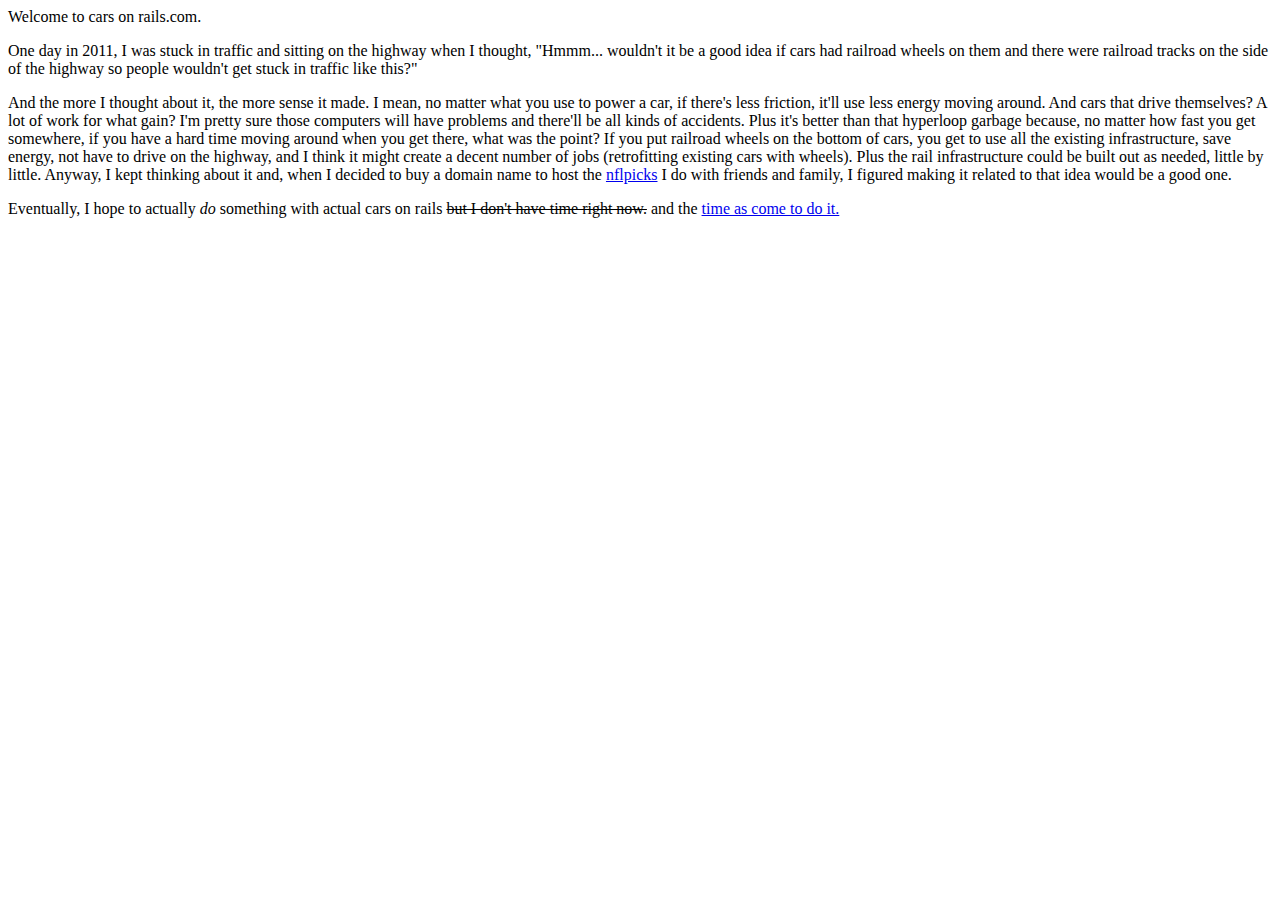
<file: src/main/carsonrails/html/index.html>
<html>
	<head>
		<title>Cars on rails</title>
		<meta name="viewport" content="initial-scale=1.0, minimum-scale=0.25, maximum-scale=5.0, user-scalable=yes">
		<meta content="text/html;charset=utf-8" http-equiv="Content-Type">
		<meta content="utf-8" http-equiv="encoding">
	</head>
	<body>
		<p>Welcome to cars on rails.com.</p>  
		<p>One day in 2011, I was stuck in traffic and sitting on the highway when I thought, "Hmmm...
wouldn't it be a good idea if cars had railroad wheels on them and there were railroad tracks on the side of the highway so people wouldn't
get stuck in traffic like this?"</p>  
		<p>And the more I thought about it, the more sense it made. I mean, no matter what you use to power a car, if there's less friction, it'll use less energy moving around.  And cars that drive themselves?  A lot of work for what gain?  I'm pretty sure those computers will have problems and there'll be all kinds of accidents.  Plus it's better than that hyperloop garbage because, no matter how fast you get somewhere, if you have a hard time moving around when you get there, what was the point?  If you put railroad wheels on the bottom of cars, you get to use all the existing infrastructure, save energy, not have to drive on the highway, and I think it might create a decent number of jobs (retrofitting existing cars with wheels).  Plus the rail infrastructure could be built out as needed, little by little.  Anyway, I kept thinking about it and, when I decided to buy a domain name to host the <a href="http://carsonrails.com/nflpicks/">nflpicks</a> I do with friends and family, I figured making it related to that idea would be a good one.</p>
		<p>Eventually, I hope to actually <i>do</i> something with actual cars on rails <span style="text-decoration: line-through;">but I don't have time right now.</span>
and the <a href="news.html">time as come to do it.</a></p>
	</body>
</html>
</file>
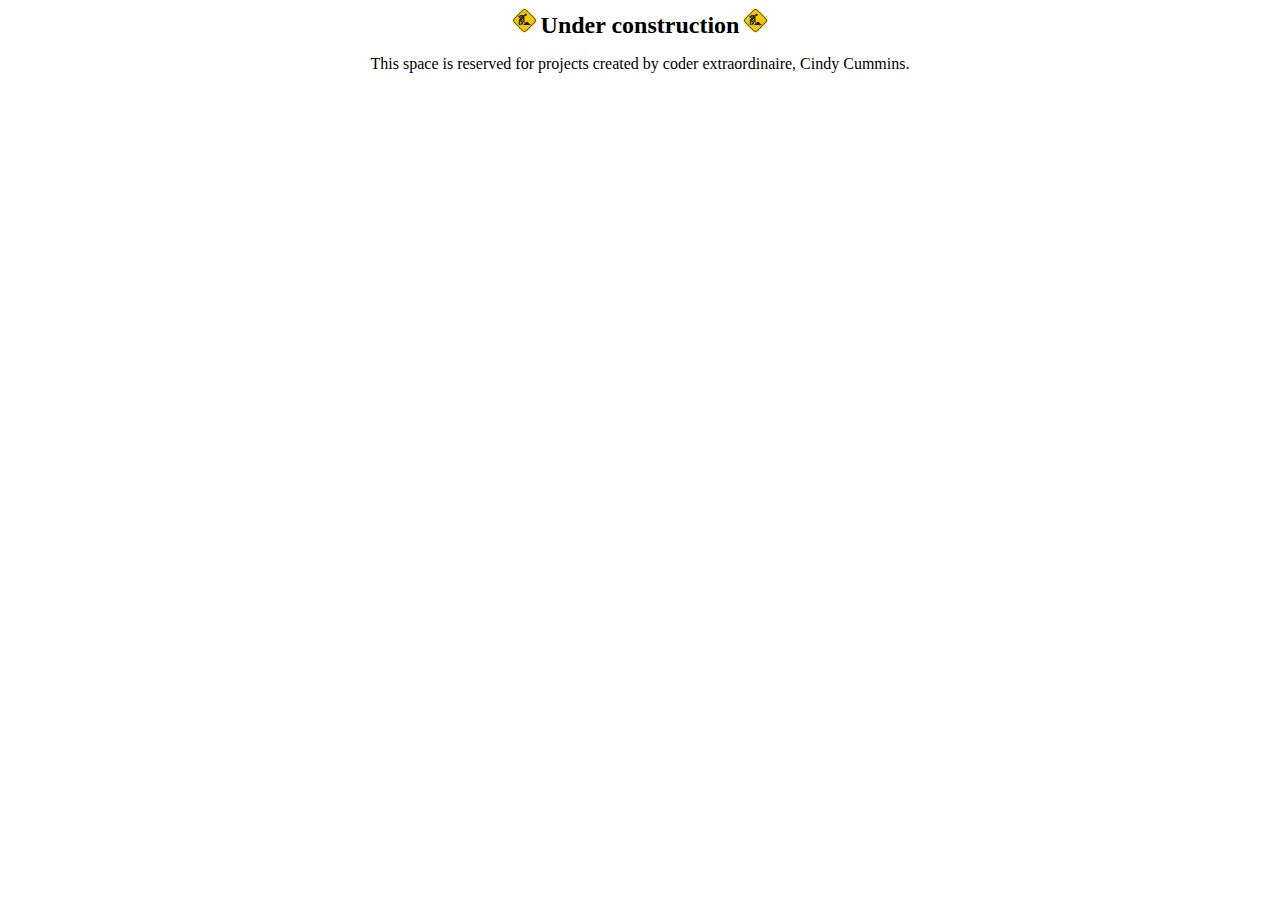
<file: src/main/carsonrails/html/cindy/index.html>
<html>
	<head>
		<title>Cindy's programming stuff</title>
	</head>
	<body>
		<div style="width: 100%; text-align: center;">
				<img src="underconstruction.jpeg" style="width: 25px; height: 25px;" />
				<span style="font-size: 24px; font-weight: bold;">Under construction</span>
				<img src="underconstruction.jpeg" style="width: 25px; height: 25px;" />
		</div>
		<div style="width: 100%; text-align: center;">
			<p style="font-size: 16px;">This space is reserved for projects created by coder extraordinaire, Cindy Cummins.</p>
		</div>
	</body>
</html>
</file>
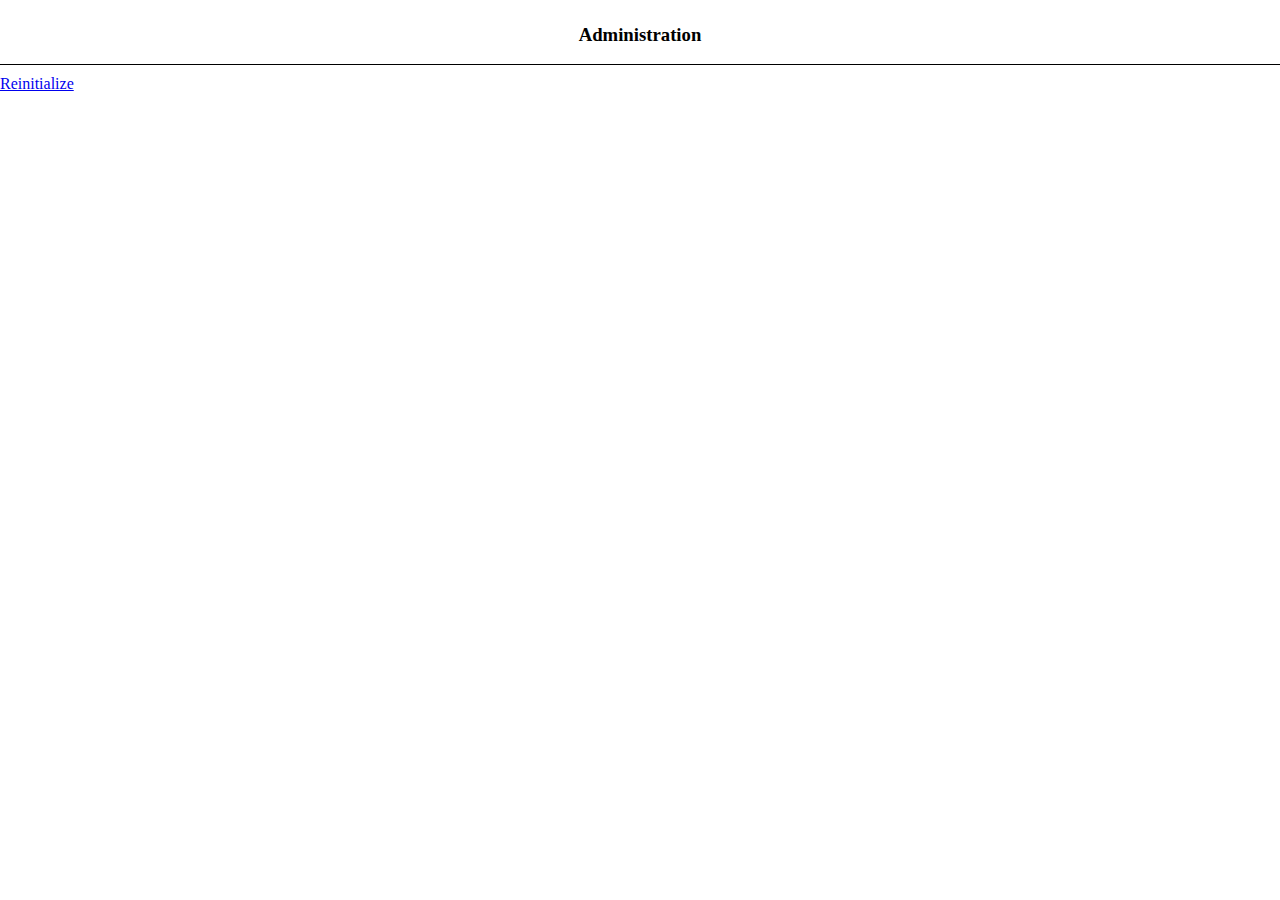
<file: src/main/webapp/admin.html>
<html>
	<head>
		<base href="nflpicks"/>
		<link rel="stylesheet" type="text/css" href="css/nflpicks.css?20250712">
		<script src="javascript/jquery-3.4.0.min.js"></script>
		<script src="javascript/nflpicks-common.js?20250712"></script>
		<script src="javascript/nflpicks-admin.js?20251018"></script>
		<meta name="viewport" content="initial-scale=1.0, minimum-scale=0.25, maximum-scale=5.0, user-scalable=yes">
		<meta content="text/html;charset=utf-8" http-equiv="Content-Type">
		<meta content="utf-8" http-equiv="encoding">
	</head>
	<body>
		<div class="top-header-container">
			<h3>Administration</h3>
		</div>
		<div id="contentContainer" class="content-container">
			<div id="reinitializeContainer">
				<div id="reinitializeLinkContainer">
					<a id="linkReinitialize" href="javascript:" onClick="onClickReinitialize();">Reinitialize</a>
				</div>
				<div id="reinitializeStatusContainer"></div>
			</div>
		</div>
	</body>
</html>
</file>
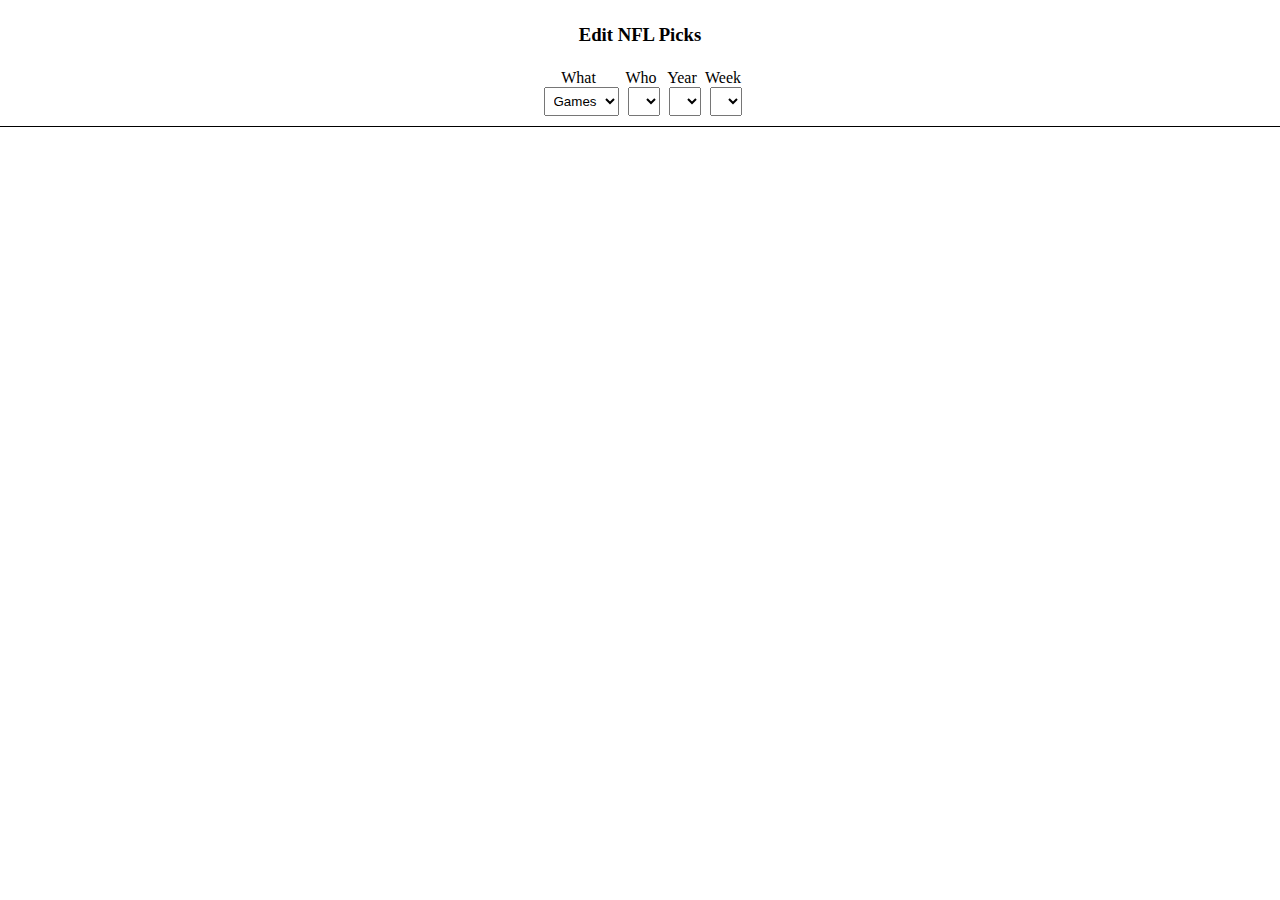
<file: src/main/webapp/edit.html>
<html>
	<head>
		<base href="nflpicks"/>
		<script src="javascript/jquery-3.4.0.min.js"></script>
		<script src="javascript/nflpicks-common.js?20220817"></script>
		<script src="javascript/nflpicks-edit.js?20220817"></script>
		<link rel="stylesheet" type="text/css" href="css/nflpicks.css?20220817">
		<meta name="viewport" content="initial-scale=1.0, minimum-scale=0.25, maximum-scale=5.0, user-scalable=yes">
		<meta content="text/html;charset=utf-8" http-equiv="Content-Type">
		<meta content="utf-8" http-equiv="encoding">
	</head>
	<body>
		<div class="top-header-container">
			<h3>Edit NFL Picks</h3>
		</div>
		<div class="selectors-container">
			<div class="selector-container">
				<div>What</div>
				<select id="type" onChange="updateView();" class="criteria-selector">
					<option value="games" selected>Games</option>
					<option value="picks">Picks</option>
				</select>
			</div>
			<div id="playerContainer" class="selector-container">
				<div>Who</div>
				<select id="player" onChange="updateView();" class="criteria-selector">
				</select>
			</div>
			<div id="yearContainer" class="selector-container">
				<div>Year</div>
				<select id="year" onChange="updateView();" class="criteria-selector">
				</select>
			</div>
			<div id="weekContainer" class="selector-container">
				<div>Week</div>
				<select id="week" onChange="updateView();" class="criteria-selector criteria-selector-week">
					<!--  needs to come from the server......... -->
				</select>
			</div>
		</div>
		<div style="padding-bottom: 10px;"></div>
		<div id="contentContainer" class="content-container">
		</div>
	</body>
</html>
</file>
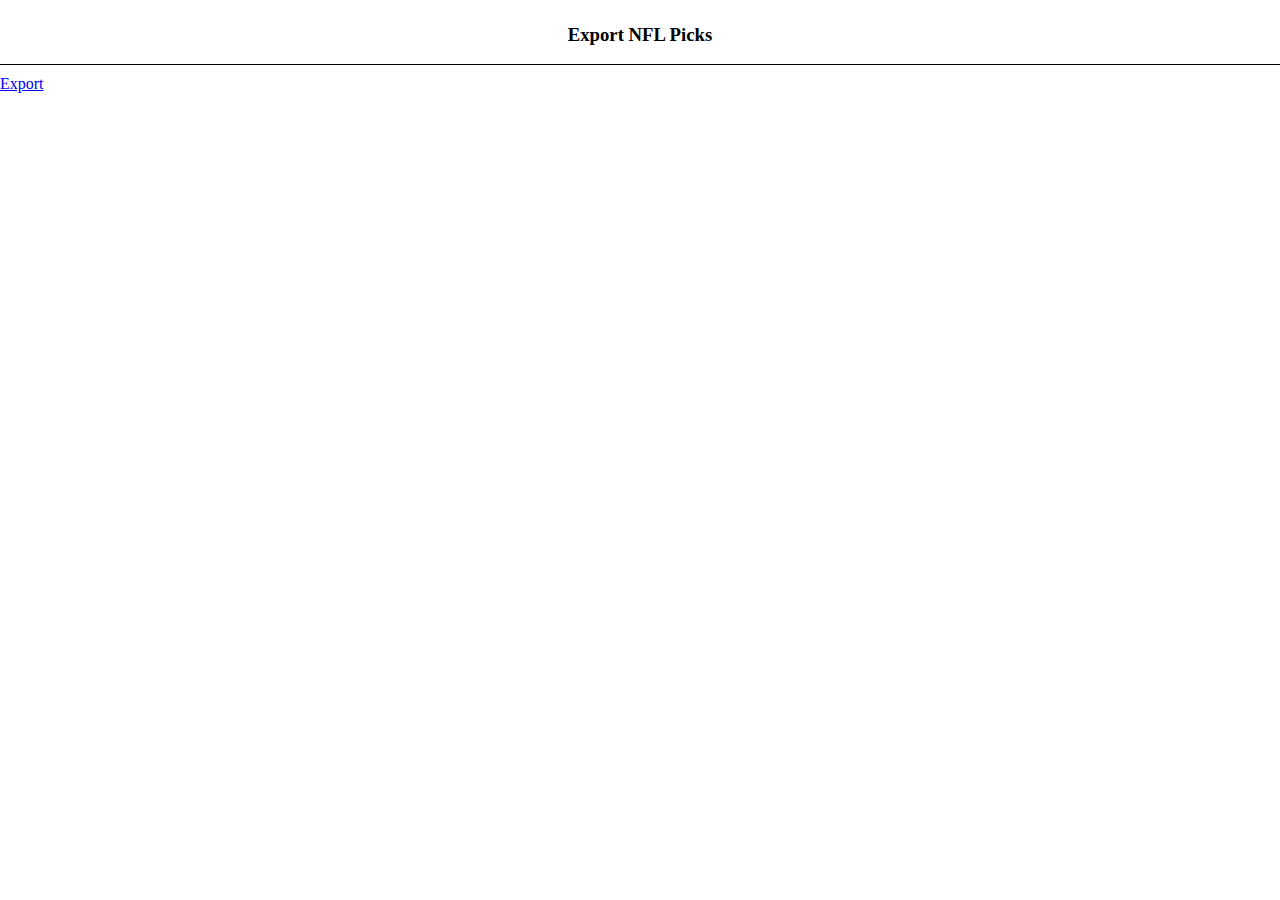
<file: src/main/webapp/export.html>
<html>
	<head>
		<base href="nflpicks"/>
		<link rel="stylesheet" type="text/css" href="css/nflpicks.css?20220817">
		<meta name="viewport" content="initial-scale=1.0, minimum-scale=0.25, maximum-scale=5.0, user-scalable=yes">
		<meta content="text/html;charset=utf-8" http-equiv="Content-Type">
		<meta content="utf-8" http-equiv="encoding">
	</head>
	<body>
		<div class="top-header-container">
			<h3>Export NFL Picks</h3>
		</div>
		<div id="contentContainer" class="content-container">
			<a href="export?target=exportPicks&type=csv">Export</a>
		</div>
	</body>
</html>
</file>
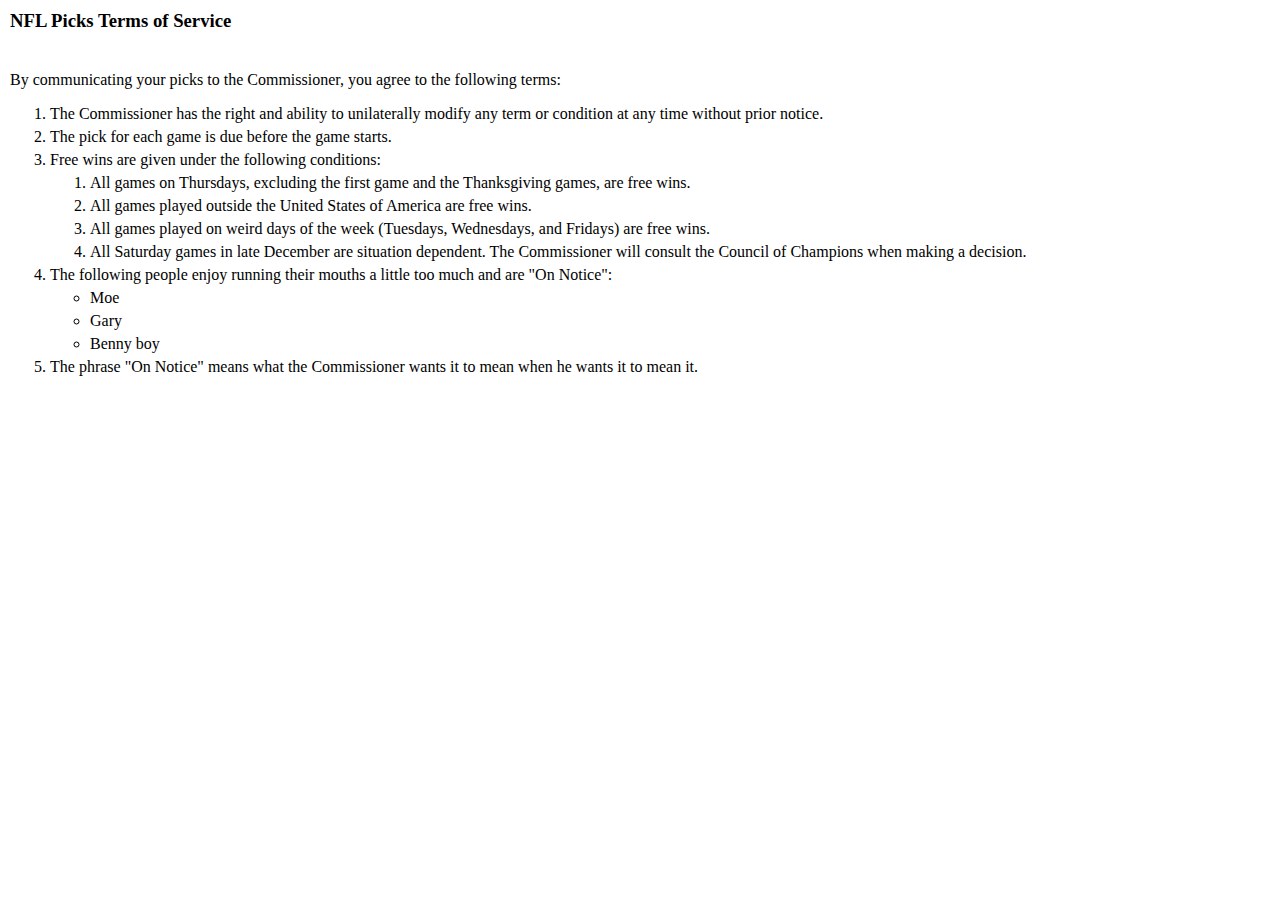
<file: src/main/webapp/legal.html>
<html>
	<head>
		<base href="nflpicks"/>
		<link rel="stylesheet" type="text/css" href="css/nflpicks.css?20241229">
		<meta name="viewport" content="initial-scale=1.0, minimum-scale=0.25, maximum-scale=5.0, user-scalable=yes">
		<meta content="text/html;charset=utf-8" http-equiv="Content-Type">
		<meta content="utf-8" http-equiv="encoding">
	</head>
	<body>
		<h3 style="padding: 10px;">NFL Picks Terms of Service</h3>
		<div style="padding: 10px;">
			<span>By communicating your picks to the Commissioner, you agree to the following terms:</span>
			<ol>
				<li>The Commissioner has the right and ability to unilaterally modify any term or condition at any time without prior notice.</li>
				<li style="padding-top: 5px;">The pick for each game is due before the game starts.</li>
				<li style="padding-top: 5px;">Free wins are given under the following conditions:
					<ol>
						<li style="padding-top: 5px;">All games on Thursdays, excluding the first game and the Thanksgiving games, are free wins.</li>
						<li style="padding-top: 5px;">All games played outside the United States of America are free wins.</li>
						<li style="padding-top: 5px;">All games played on weird days of the week (Tuesdays, Wednesdays, and Fridays) are free wins.</li>
						<li style="padding-top: 5px;">All Saturday games in late December are situation dependent.  The Commissioner will consult the Council of Champions when making a decision.</li>
					</ol>
				</li>
				<li style="padding-top: 5px;">The following people enjoy running their mouths a little too much and are "On Notice":
					<ul>
						<li style="padding-top: 5px;">Moe</li>
						<li style="padding-top: 5px;">Gary</li>
						<li style="padding-top: 5px;">Benny boy</li>
					</ul>
				</li>
				<li style="padding-top: 5px;">The phrase "On Notice" means what the Commissioner wants it to mean when he wants it to mean it.</li>
			</ol>
		</div>
	</body>
</html>
</file>
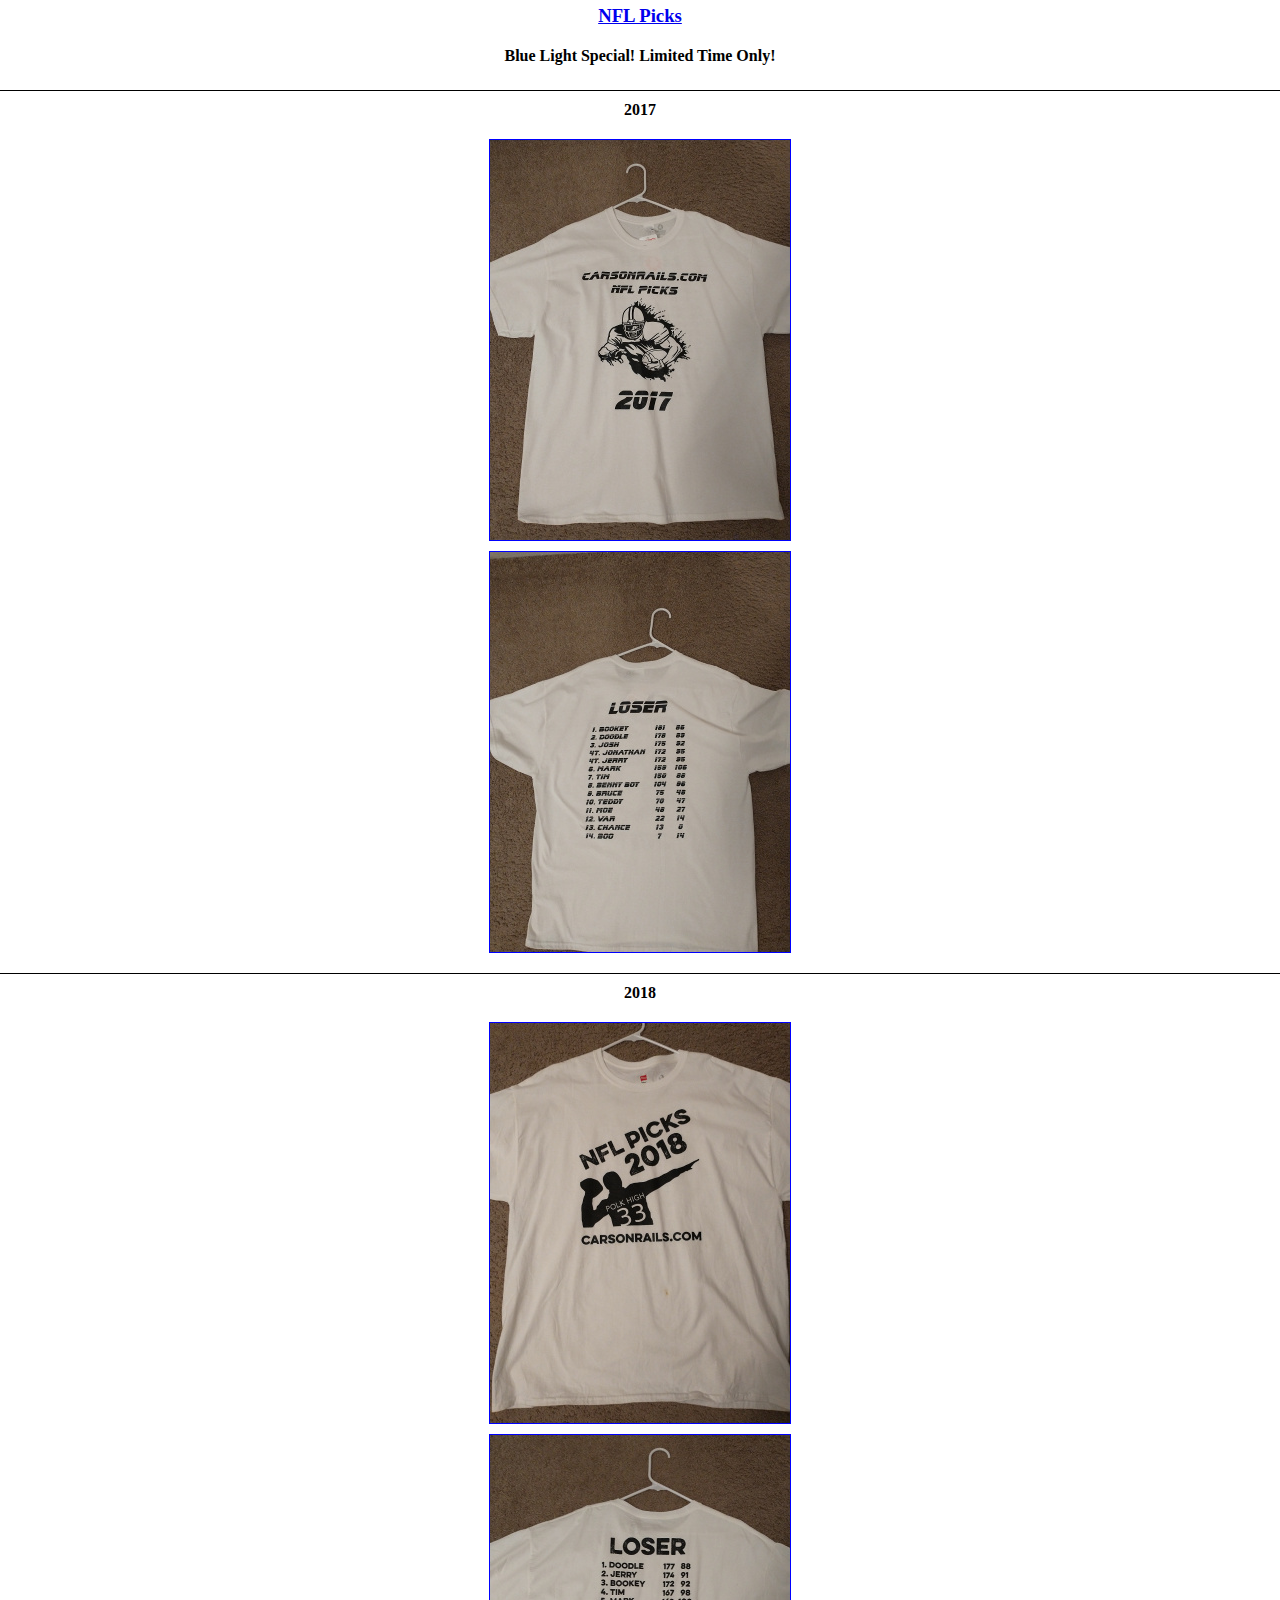
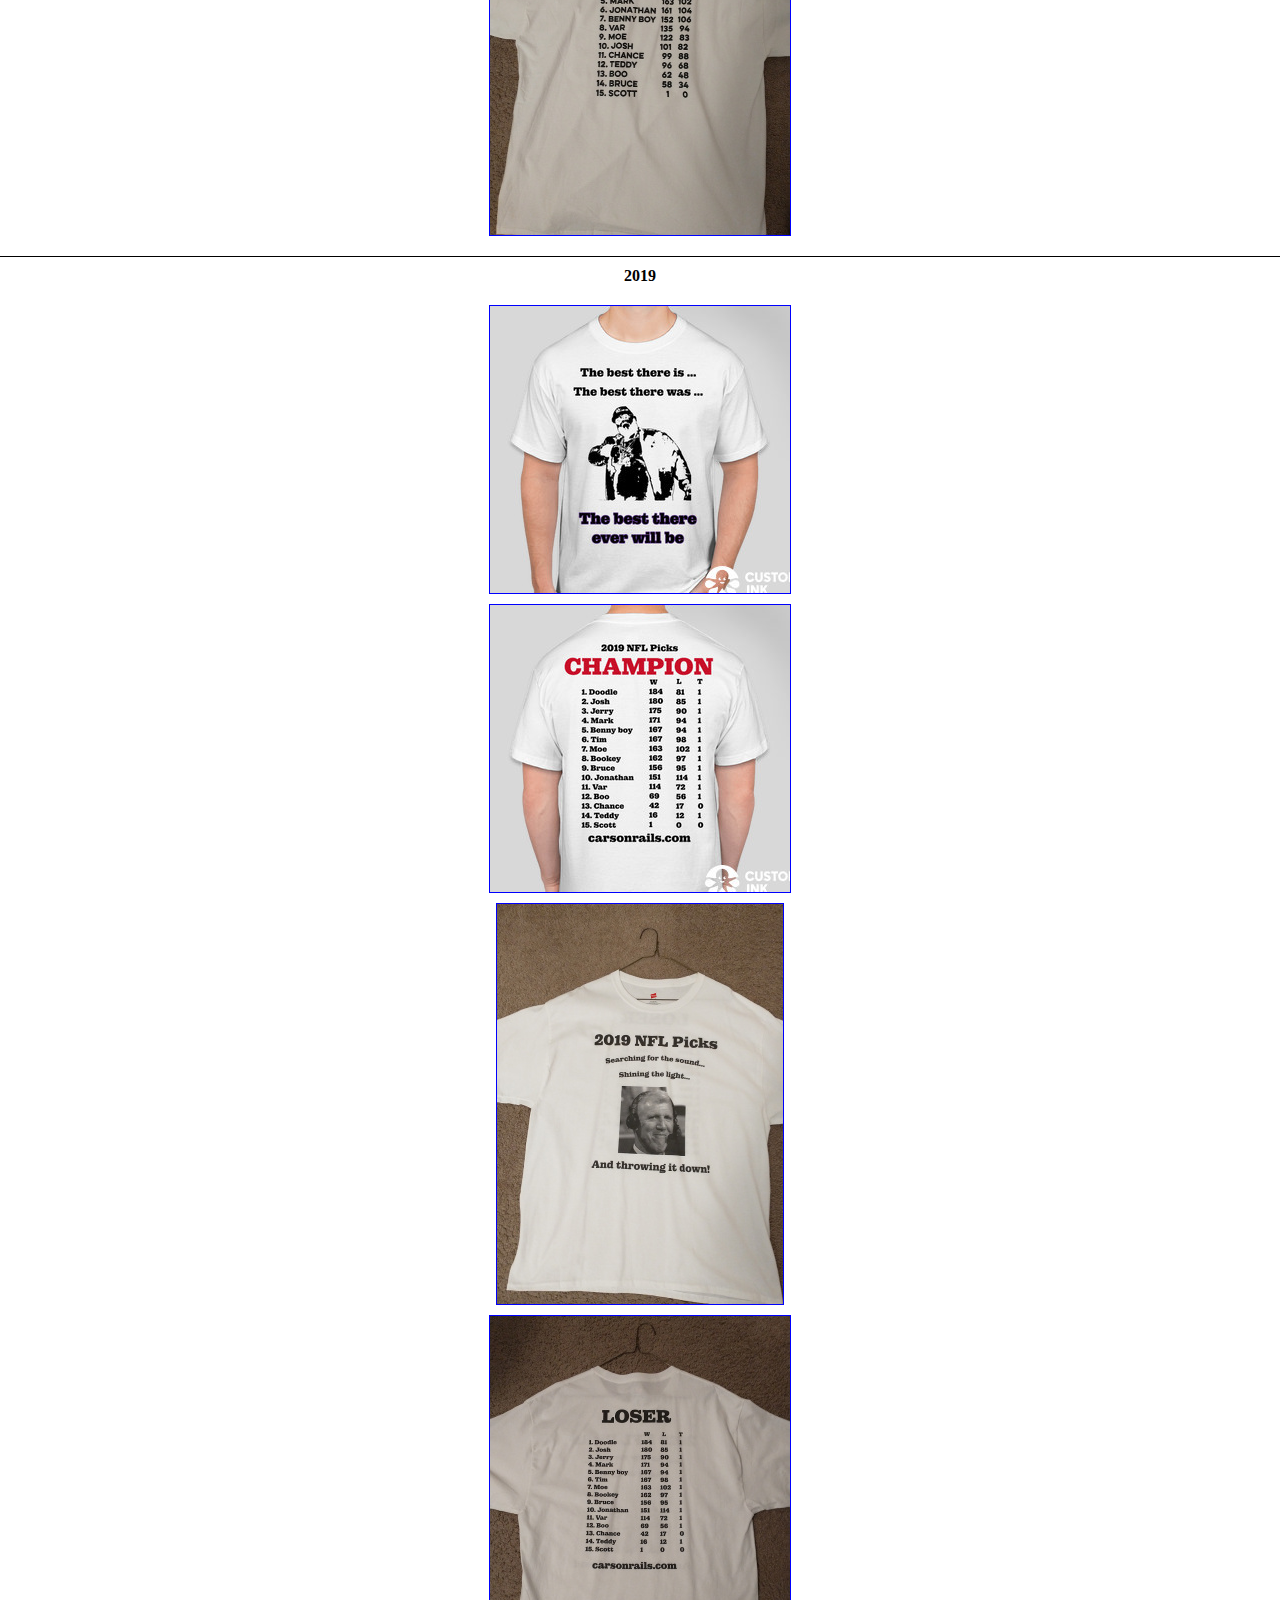
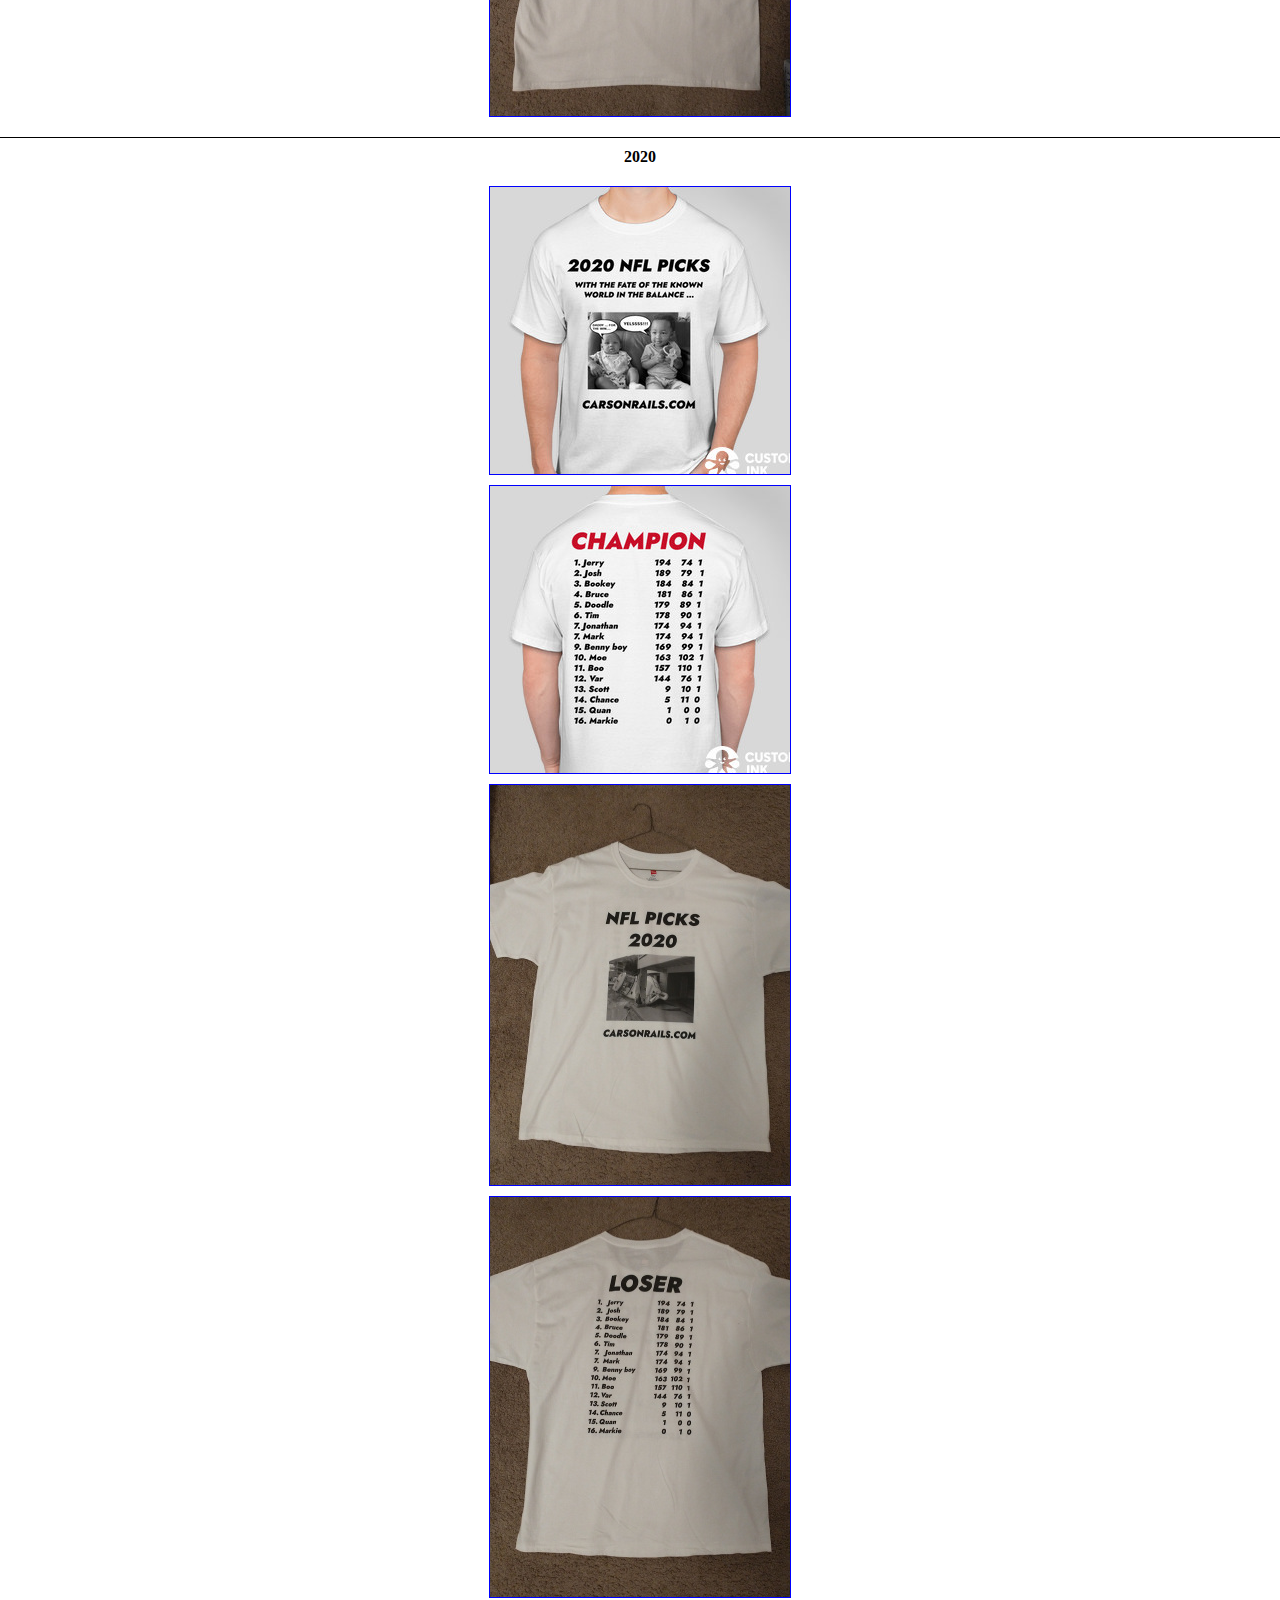
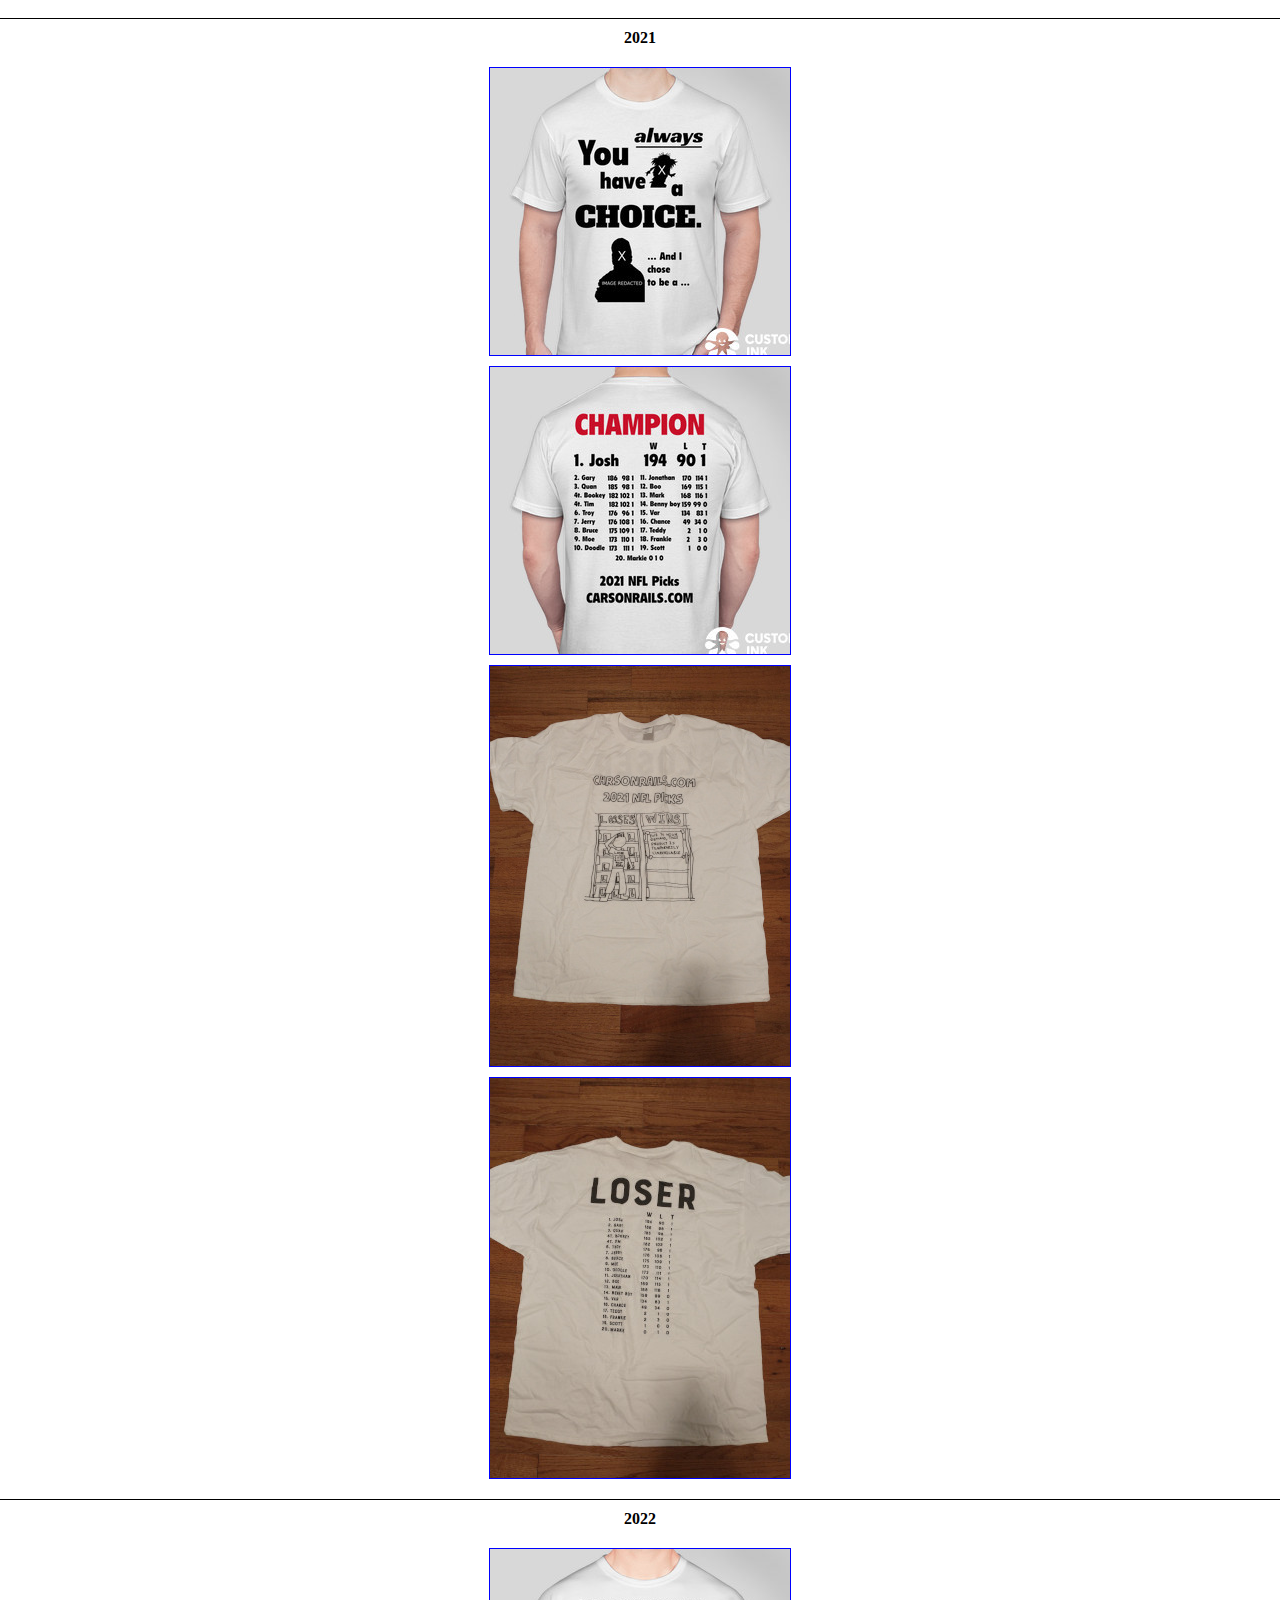
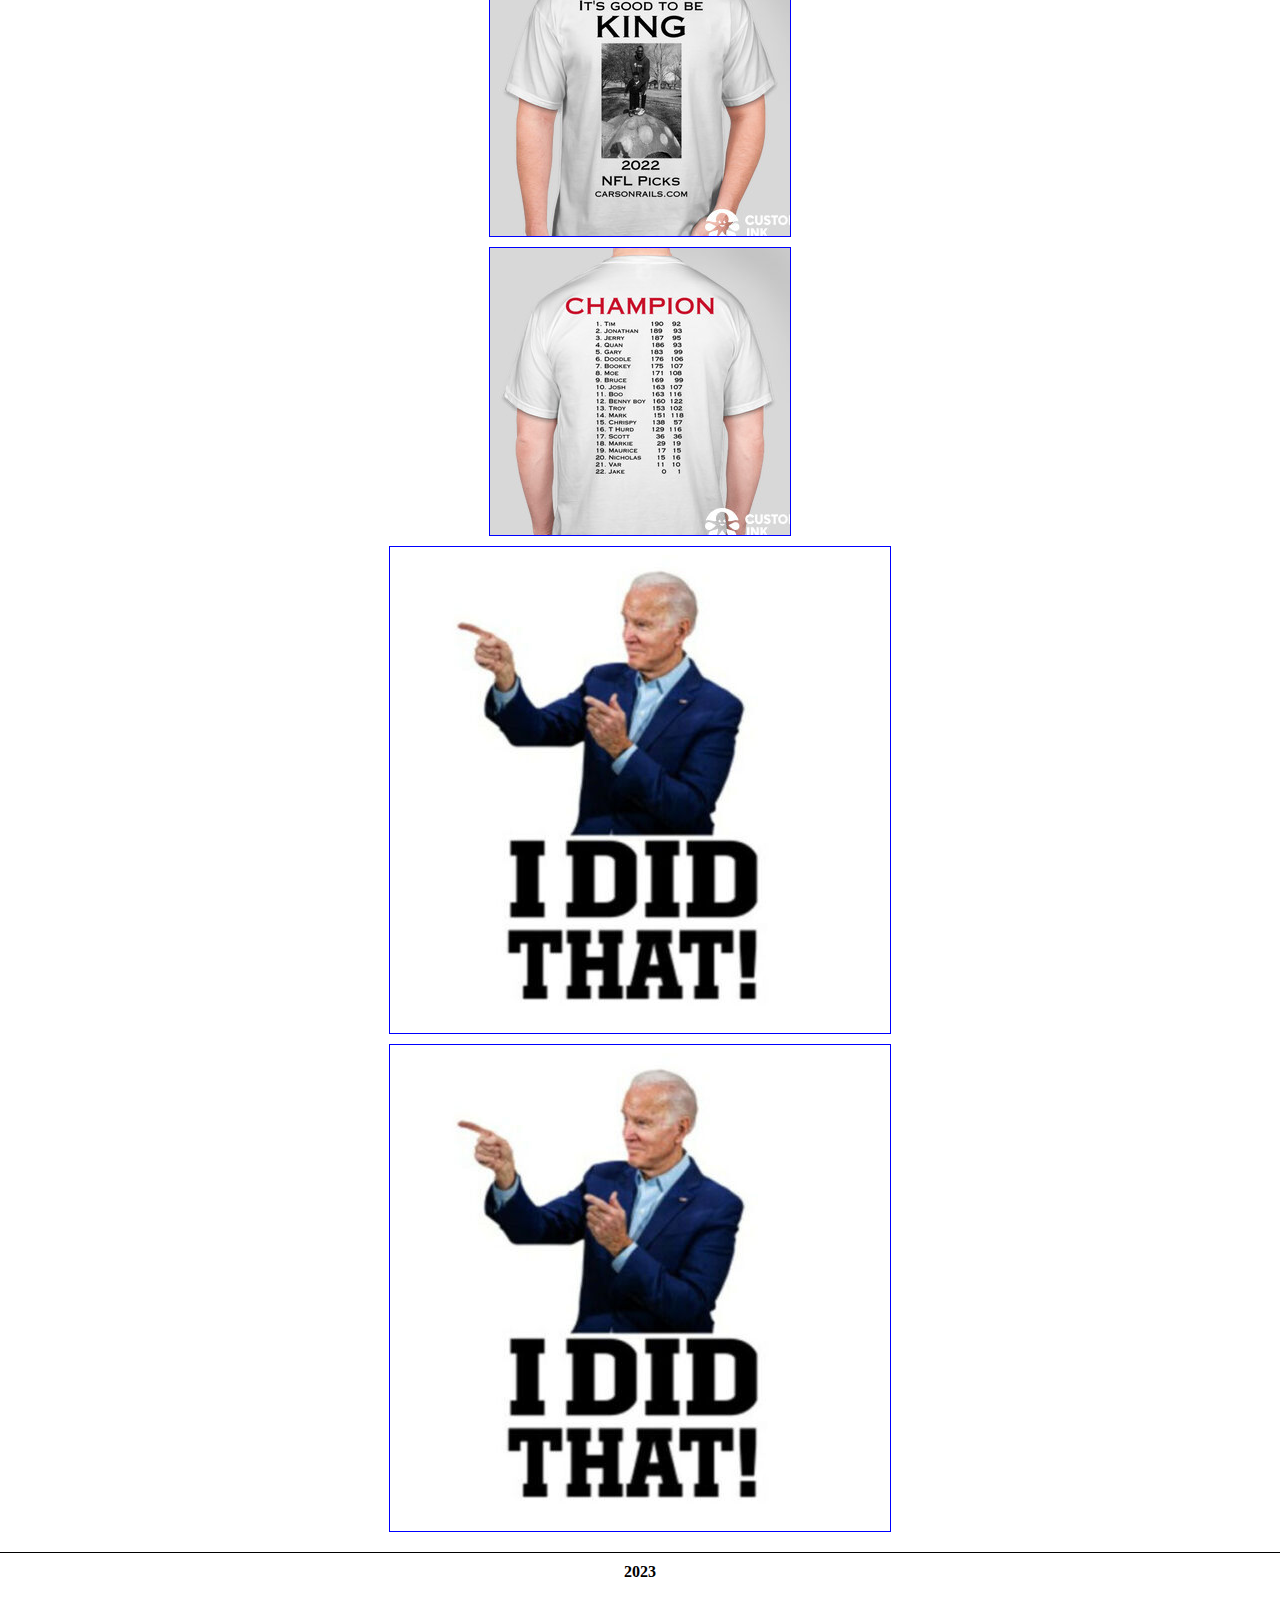
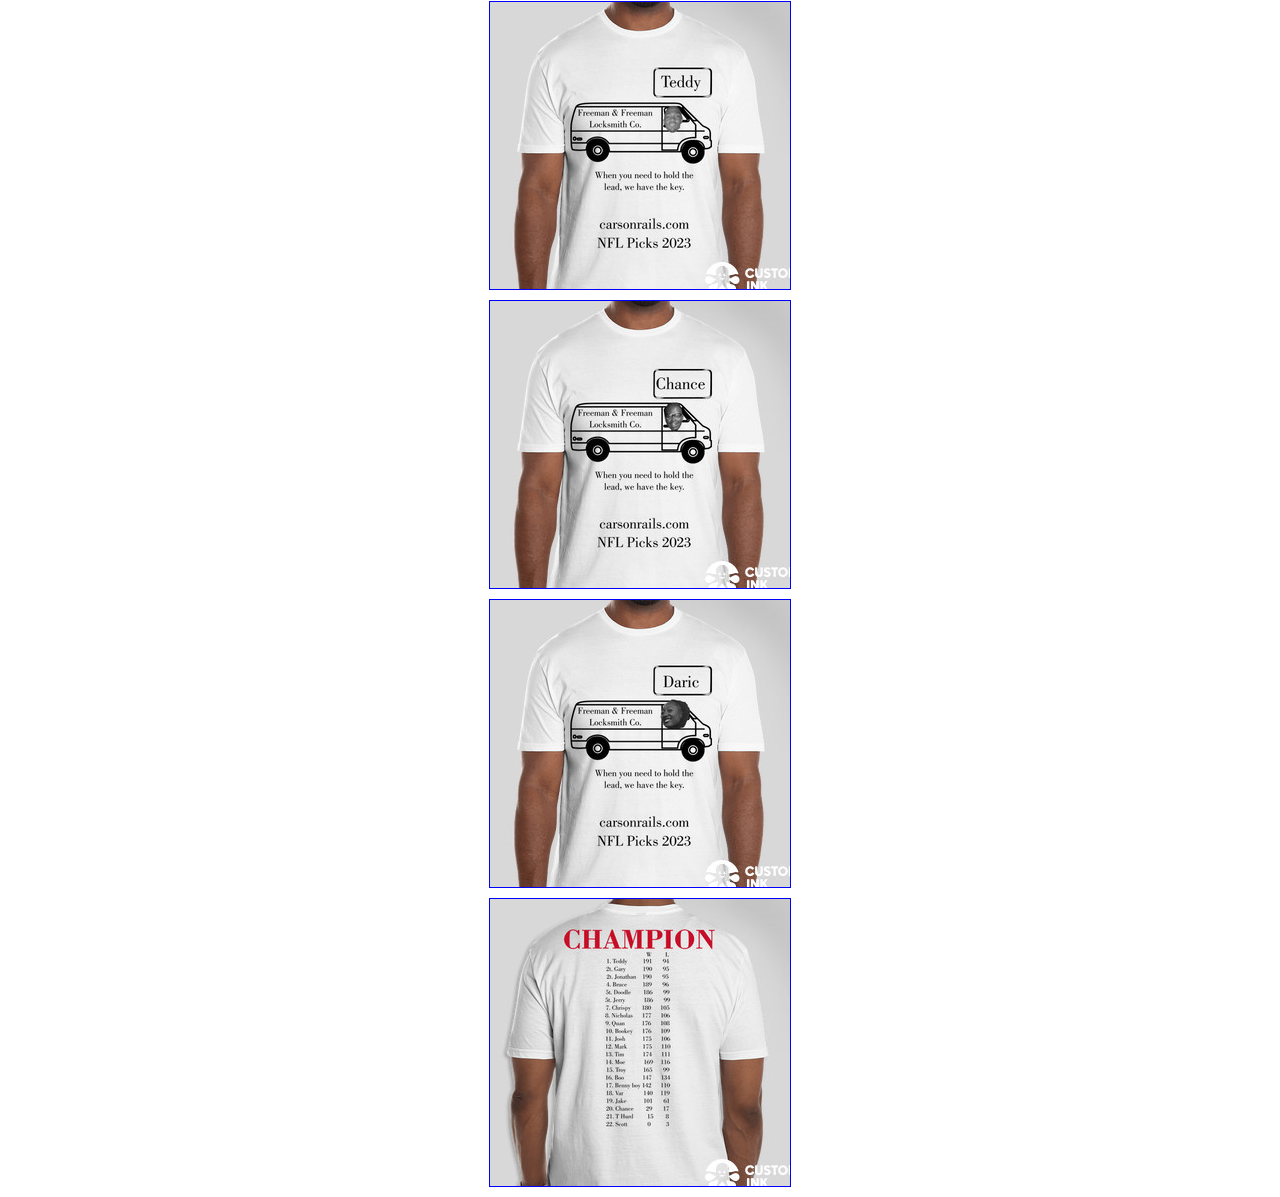
<file: src/main/webapp/shirts.html>
<html>
	<head>
		<base href="nflpicks"/>
		<script src="javascript/jquery-3.4.0.min.js"></script>
		<link rel="stylesheet" type="text/css" href="css/nflpicks.css?20241229">
		<meta name="viewport" content="initial-scale=1.0, minimum-scale=0.25, maximum-scale=5.0, user-scalable=yes">
		<meta content="text/html;charset=utf-8" http-equiv="Content-Type">
		<meta content="utf-8" http-equiv="encoding">
		<title>Welcome to K-Mart!</title>
	</head>
	<body>
		<div style="width: 100%; display: inline-block; text-align: center;">
			<h3 style="margin-top: 5px; margin-bottom: 5px;"><a href="index.html">NFL Picks</a></h3>
		</div>
		<div style="width: 100%; text-align: center; padding-top: 15px; padding-bottom: 15px;">
			<span style="font-weight: bold;">Blue Light Special! Limited Time Only!</span>
		</div>
		<div style="text-align: center; width: 100%; height: 100%;">
			<div style="padding-top: 10px; padding-bottom: 10px;">
				<div style="width: 100%; font-weight: bold; border-top: thin solid black; padding-top: 10px; padding-bottom: 10px;">
					<span>2017</span>
				</div>
				<div style="padding-top: 10px;">
					<a href="files/shirts/2017_loser_front-web.jpg">
						<img src="files/shirts/2017_loser_front-web.jpg" style="border: thin solid blue;" />
					</a>
				</div>
				<div style="padding-top: 10px;">
					<a href="files/shirts/2017_loser_back-web.jpg">
						<img src="files/shirts/2017_loser_back-web.jpg" style="border: thin solid blue;" />
					</a>
				</div>
			</div>
			<div style="padding-top: 10px; padding-bottom: 10px;">
				<div style="width: 100%; font-weight: bold; border-top: thin solid black; padding-top: 10px; padding-bottom: 10px;">
					<span>2018</span>
				</div>
				<div style="padding-top: 10px;">
					<a href="files/shirts/2018_loser_front-web.jpg">
						<img src="files/shirts/2018_loser_front-web.jpg" style="border: thin solid blue;" />
					</a>
				</div>
				<div style="padding-top: 10px;">
					<a href="files/shirts/2018_back.jpg">
						<img src="files/shirts/2018_loser_back-web.jpg" style="border: thin solid blue;" />
					</a>
				</div>
			</div>
			<div style="padding-top: 10px; padding-bottom: 10px;">
				<div style="width: 100%; font-weight: bold; border-top: thin solid black; padding-top: 10px; padding-bottom: 10px;">
					<span>2019</span>
				</div>
				<div style="padding-top: 10px;">
					<a href="files/shirts/2019_champion_front-web.jpg">
						<img src="files/shirts/2019_champion_front-web.jpg" style="border: thin solid blue;" />
					</a>
				</div>
				<div style="padding-top: 10px;">
					<a href="files/shirts/2019_champion_back-web.jpg">
						<img src="files/shirts/2019_champion_back-web.jpg" style="border: thin solid blue;" />
					</a>
				</div>
				<div style="padding-top: 10px;">
					<a href="files/shirts/2019_loser_front-web.jpg">
						<img src="files/shirts/2019_loser_front-web.jpg" style="border: thin solid blue;" />
					</a>
				</div>
				<div style="padding-top: 10px;">
					<a href="files/shirts/2019_loser_back-web.jpg">
						<img src="files/shirts/2019_loser_back-web.jpg" style="border: thin solid blue;" />
					</a>
				</div>
			</div>
			<div style="padding-top: 10px; padding-bottom: 10px;">
				<div style="width: 100%; font-weight: bold; border-top: thin solid black; padding-top: 10px; padding-bottom: 10px;">
					<span>2020</span>
				</div>
				<div style="padding-top: 10px;">
					<a href="files/shirts/2020_champion_front-web.jpg">
						<img src="files/shirts/2020_champion_front-web.jpg" style="border: thin solid blue;" />
					</a>
				</div>
				<div style="padding-top: 10px;">
					<a href="files/shirts/2020_champion_back-web.jpg">
						<img src="files/shirts/2020_champion_back-web.jpg" style="border: thin solid blue;" />
					</a>
				</div>
				<div style="padding-top: 10px;">
					<a href="files/shirts/2020_loser_front-web.jpg">
						<img src="files/shirts/2020_loser_front-web.jpg" style="border: thin solid blue;" />
					</a>
				</div>
				<div style="padding-top: 10px;">
					<a href="files/shirts/2020_loser_back-web.jpg">
						<img src="files/shirts/2020_loser_back-web.jpg" style="border: thin solid blue;" />
					</a>
				</div>
			</div>
			<div style="padding-top: 10px; padding-bottom: 10px;">
				<div style="width: 100%; font-weight: bold; border-top: thin solid black; padding-top: 10px; padding-bottom: 10px;">
					<span>2021</span>
				</div>
				<div style="padding-top: 10px;">
					<a href="files/shirts/2021_champion_front-web.jpg">
						<img src="files/shirts/2021_champion_front-web.jpg" style="border: thin solid blue;" />
					</a>
				</div>
				<div style="padding-top: 10px;">
					<a href="files/shirts/2021_champion_back-web.jpg">
						<img src="files/shirts/2021_champion_back-web.jpg" style="border: thin solid blue;" />
					</a>
				</div>
				<div style="padding-top: 10px;">
					<a href="files/shirts/2021_loser_front-web.jpg">
						<img src="files/shirts/2021_loser_front-web.jpg" style="border: thin solid blue;" />
					</a>
				</div>
				<div style="padding-top: 10px;">
					<a href="files/shirts/2021_loser_back-web.jpg">
						<img src="files/shirts/2021_loser_back-web.jpg" style="border: thin solid blue;" />
					</a>
				</div>
			</div>
			<div style="padding-top: 10px; padding-bottom: 10px;">
				<div style="width: 100%; font-weight: bold; border-top: thin solid black; padding-top: 10px; padding-bottom: 10px;">
					<span>2022</span>
				</div>
				<div style="padding-top: 10px;">
					<a href="files/shirts/2022_champion_front-web.jpg">
						<img src="files/shirts/2022_champion_front-web.jpg" style="border: thin solid blue;" />
					</a>
				</div>
				<div style="padding-top: 10px;">
					<a href="files/shirts/2022_champion_back-web.jpg">
						<img src="files/shirts/2022_champion_back-web.jpg" style="border: thin solid blue;" />
					</a>
				</div>
				<div style="padding-top: 10px;">
					<a href="files/shirts/2022_loser_front-web.jpg">
						<img src="files/shirts/2022_loser_front-web.jpg" style="border: thin solid blue;" />
					</a>
				</div>
				<div style="padding-top: 10px;">
					<a href="files/shirts/2022_loser_back-web.jpg">
						<img src="files/shirts/2022_loser_back-web.jpg" style="border: thin solid blue;" />
					</a>
				</div>
			</div>
			<div style="padding-top: 10px; padding-bottom: 10px;">
				<div style="width: 100%; font-weight: bold; border-top: thin solid black; padding-top: 10px; padding-bottom: 10px;">
					<span>2023</span>
				</div>
				<div style="padding-top: 10px;">
					<a href="files/shirts/2023_champion_front_teddy-web.jpg">
						<img src="files/shirts/2023_champion_front_teddy-web.jpg" style="border: thin solid blue;" />
					</a>
				</div>
				<div style="padding-top: 10px;">
					<a href="files/shirts/2023_champion_front_chance-web.jpg">
						<img src="files/shirts/2023_champion_front_chance-web.jpg" style="border: thin solid blue;" />
					</a>
				</div>
				<div style="padding-top: 10px;">
					<a href="files/shirts/2023_champion_front_daric-web.jpg">
						<img src="files/shirts/2023_champion_front_daric-web.jpg" style="border: thin solid blue;" />
					</a>
				</div>
				<div style="padding-top: 10px;">
					<a href="files/shirts/2022_champion_back-web.jpg">
						<img src="files/shirts/2023_champion_back-web.jpg" style="border: thin solid blue;" />
					</a>
				</div>
			</div>
		</div>
	</body>
</html>
</file>
<file: src/main/webapp/css/nflpicks.css>
html, body {
	width: 100%;
	height: 100%;
	margin: 0px;
	padding: 0px;
}

.top-header-container {
	width: 100%; 
	text-align: center;
	padding-top: 5px;
}

.selectors-container {
	width: 100%; 
	display: inline-block; 
	padding-top: 5px; 
	/*padding-bottom: 20px;*/
	text-align: center;
}

.selector-container {
	display: inline-block; 
	text-align: center;
}

.criteria-selector-year {
	max-width: 100px;
}

.criteria-selector-week {
	max-width: 100px;
}

.criteria-selector-player {
	max-width: 150px;
}

.criteria-selector {
	margin-left: 5px;  
	padding: 5px;
}

.content-container {
	width: 100%; 
	/*text-align: center;*/
	padding-top: 10px;
	border-top: thin solid black;
}

.winner {
	color: green;
}

.loser {
	color: red;
}

.tie {
	color: yellow;
}

.picks-table {
	border-spacing: 0px;
	width: 100%;
}

.table-header {
	border-bottom: thin solid black;
	text-align: center;
}

.records-header {
	padding-right: 15px;
	text-align: center;
}

.records-cell {
	padding-right: 15px;
}

.records-data-cell {
	text-align: center;
	padding-right: 15px;
}

.end-pick-game {
	border-left: thin solid black;
	border-right: thin solid black;
}

.first-pick-cell {
	border-left: thin solid black;
	border-right: thin solid black;
}

.pick-cell {
	border-right: thin solid black;
}

.pick-cell-bottom {
	border-right: thin solid black;
	border-bottom: thin solid black;
}

.first-pick-cell-bottom {
	border-left: thin solid black;
	border-right: thin solid black;
	border-bottom: thin solid black;
}

.pick-game-bottom {
	border-bottom: thin solid black;
}

.pick-game {
	border-left: thin solid black;
	border-right: thin solid black;
}

.last-pick-game {
	border-left: thin solid black;
	border-right: thin solid black;
	border-bottom: thin solid black;
}

.pick-result {
	border-right: thin solid black;
}

.last-pick-result {
	border-right: thin solid black;
	border-bottom: thin solid black;
}

.pick-team {
	text-align: left;
}

.last-pick-team {
	text-align: left;
	border-bottom: thin solid black;
}

.pick-record {
	text-align: center;
	border-bottom: thin solid black;
	border-right: thin solid black;
}

.last-pick-record {
	text-align: center;
	border-bottom: thin solid black;
	border-right: thin solid black;
}

/* Even rows are plain, odd rows have a grey background. */
.even-row {
	
}

.odd-row {
	background-color: #d0d0d0;
}

.edit-games-table {
	border-spacing: 0px;
}

.edit-game {
	border-left: thin solid black;
	border-right: thin solid black;
	padding: 10px;
}

.edit-game-last {
	border-left: thin solid black;
	border-right: thin solid black;
	border-bottom: thin solid black;
	padding: 10px;
}

.team-select {
	padding: 10px;
}

.edit-picks-table {
	border-spacing: 0px;
}

.edit-pick-game {
	padding: 10px;
	border-left: thin solid black;
	border-right: thin solid black;
}

.edit-pick-last-game {
	padding: 10px;
	border-left: thin solid black;
	border-right: thin solid black;
	border-bottom: thin solid black;
}


.edit-pick-team {
	padding: 10px;
	text-align: left;
	border-left: thin solid black;
	border-right: thin solid black;
}

.edit-pick-last-team {
	padding: 10px;
	text-align: left;
	border-left: thin solid black;
	border-right: thin solid black;
	border-bottom: thin solid black;
}

.edit-pick-select {
	padding: 10px;
}

.best-weeks-table-cell {
	text-align: left;
	padding-left: 8px;
}

.champions-table-cell {
	text-align: left;
	padding-left: 15px;
}

.standings-table {
	margin-left: auto;
	margin-right: auto;
}

.standings-table-head {
	text-align: left;
}

.standings-table-header {
	padding-left: 10px;
}

.standings-table-header-small {
	padding-left: 5px;
}

.standings-table-player-header {
	padding-right: 10px;
}

.standings-table-body {
}

.standings-table-row {
	vertical-align: top;
}

.standings-table-player-cell {
	padding-right: 10px;
}

.standings-table-cell {
	padding-left: 10px;
}

.standings-table-cell-small {
	padding-left: 5px;
}

.standings-table-cell-list {
	list-style: none; 
	padding: 0px; 
	margin: 0px;
}

.selection-list-container {
	display: none; 
	background-color: white; 
	border:thin solid black; 
	z-index: 5; 
	position: absolute; 
	text-align: left; 
	width: 300px;
	margin-left: auto;
	margin-right: auto;
	left: 0;
	right: 0;
}

.selection-list-items-container {
	max-height: 300px; 
	overflow: auto;
}

.selection-item-container {
	padding: 10px;
	border-bottom: thin solid black;
	cursor: pointer;
}

.selection-item-container-last {
	padding: 10px;
	cursor: pointer;
}

.selection-header-container {
	border-bottom: thin solid black;
}

.selection-header-items-container {
	width: 100%;
	border-collapse: collapse;
}

.selection-header-multiselect-button {
	padding-bottom: 10px;
	padding-top: 10px;
	cursor: pointer;
}

.selection-header-clear-button {
	width: 50%;
	padding: 10px;
	text-align: center;
	border-top: thin solid black;
	border-right: thin solid black;
	cursor: pointer;
}

.selection-header-select-all-button {
	width: 50%;
	padding: 10px;
	text-align: center;
	border-top: thin solid black;
	cursor: pointer;
}

.selection-header-team1-at-team2-button {
	padding-bottom: 10px;
	padding-top: 10px;
	cursor: pointer;
	border-top: thin solid black;
}

.selected-team-selector {
	background-color: aquamarine;
}

.selection-footer-container {
	border-top: thin solid black;
}

.selector-footer-button-container {
	width: 100%; 
	height: 60px;
	padding: 0px;
	border-collapse: collapse;
}

.selector-footer-cancel-button {
	width: 50%; 
	border-right: thin solid black; 
	text-align: center;
	cursor: pointer;
}

.selector-footer-ok-button {
	width: 50%;
	text-align: center;
	cursor: pointer;
}

.selection-header-multiselect-button:hover, .selection-item-container:hover, .selection-item-container-last:hover, .selection-header-clear-button:hover, .selection-header-select-all-button:hover, .selection-header-team1-at-team2-button:hover, .selector-footer-ok-button:hover, .selector-footer-cancel-button:hover {
	background-color: aquamarine;
}

.selector-link {
	padding-left: 5px;
	padding-right: 5px;
}

.common-table-header {
	padding-right: 10px;
}

.common-table-cell {
	padding-right: 10px;
}

.champion-promos-link-container {
	text-align: center; 
	padding: 15px;
}
</file>
